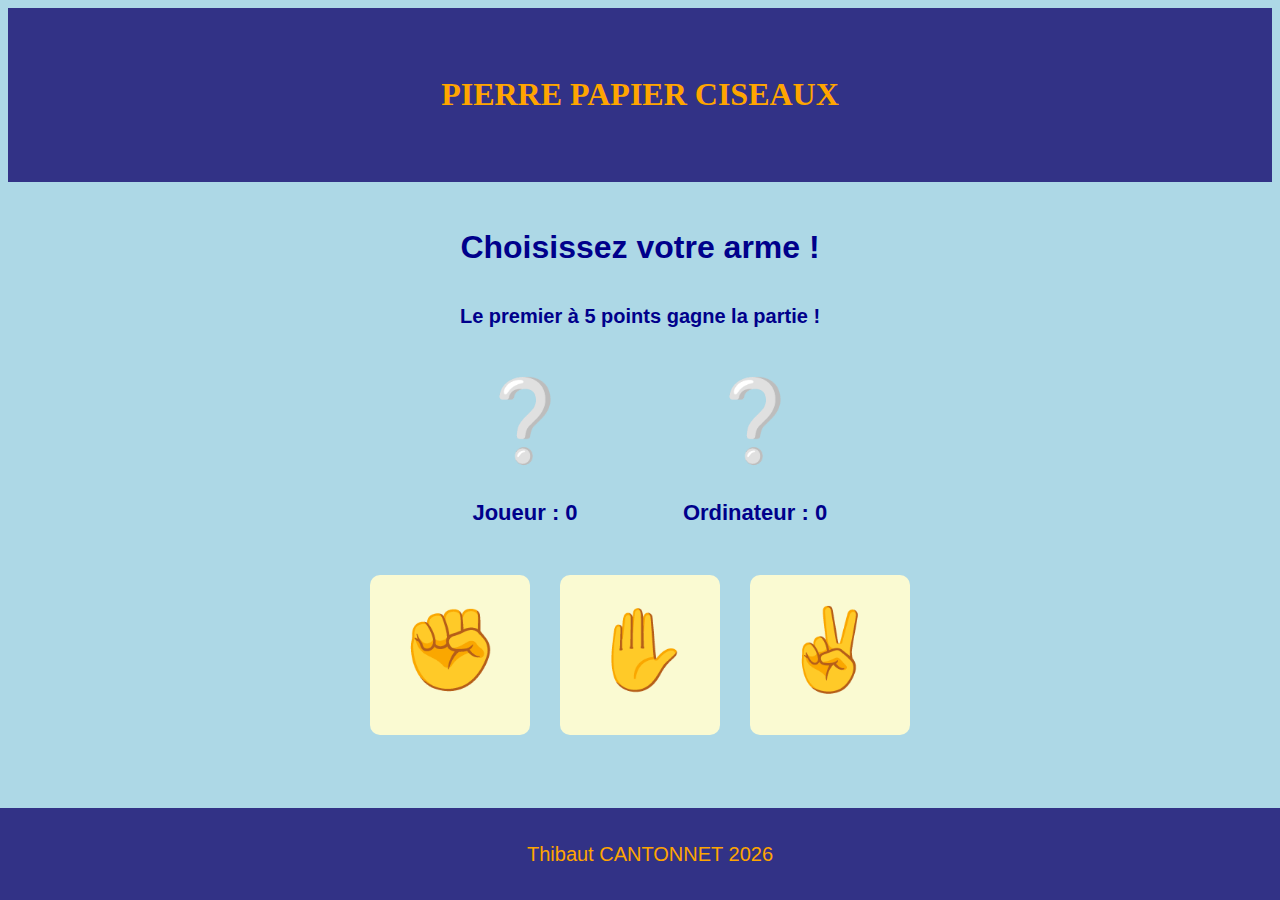
<file: index.html>
<!DOCTYPE html>
<html lang="en">
<head>
    <meta charset="UTF-8">
    <title>Rock Paper Scissors</title>
    <link rel="stylesheet" href="game.css" />
</head>
<body>
    <header class="header">
        <h1 class="title">PIERRE PAPIER CISEAUX</h1>
    </header>
    <main class="main">
        <div class="scoreboard">
            <h2 class="score-info" id="scoreInfo">Choisissez votre arme !</h2>
            <h3 class="score-message" id="scoreMessage">
                Le premier à 5 points gagne la partie !
            </h3>
            <div class="scores-container">
                <div class="score-box">
                    <div class="sign" id="playerSign">❔</div>
                    <p class="score" id="playerScore">Joueur : 0</p>
                </div>
                <div class="score-box">
                    <div class="sign" id="computerSign">❔</div>
                    <p class="score" id="computerScore">Ordinateur : 0</p>
                </div>
            </div>
        </div>
        <div class="buttons">
            <button class="btn btn-square" id="rockBtn">
                <div class="sign">✊</div>
            </button>
            <button class="btn btn-square" id="paperBtn">
                <div class="sign">✋</div>
            </button>
            <button class="btn  btn-square" id="scissorsBtn">
                <div class="sign">✌</div>
            </button>
        </div>
    </main>
    <footer class="footer">
        <p>
            Thibaut CANTONNET
            <script>
                document.write(new Date().getFullYear())
            </script>
        </p>
    </footer>
    <div class="modal" id="endgameModal">
        <p class="modal-title" id="endgameMsg"></p>
        <button class="btn btn-restart" id="restartBtn">Recommencer ?</button>
    </div>
    <div class="overlay" id="overlay"></div>
    <script src="game.js"></script>
</body>
</html>
</file>
<file: game.css>
html {
    position: relative;
    min-height: 100%;
}

body {
    background-color: lightblue;
    color: darkblue;
    font-family: sans-serif;
    line-height: 1.6;
    margin-bottom: 100px;
}

button {
    border: none;
    color: inherit;
    font-family: inherit;
    font-size: inherit;
    cursor: pointer;
    outline: none;
}

.header {
    display: flex;
    justify-content: center;
    padding: 40px 0px;
    background-color: rgb(50, 50, 134);
}

.title {
    font-size: 32px;
    color: orange;
    font-family: cursive;
}

.main {
    margin-top: 40px;
    text-align: center;
}

.scoreboard {
    margin-bottom:  15px;
}

.score-info {
    font-size:  32px;
}

.score-message {
    font-size: 20px;
    margin-bottom: 15px;
}

.scores-container {
    display: flex;
    align-items: center;
    justify-content: space-between;
    max-width: 400px;
    padding: 10px;
    margin: 0 auto;
}

.score-box {
    width: 170px;
}

.score {
    margin-top: 10px;
    margin-bottom: 20px;
    font-size: 22px;
    font-weight: bold;
}

.buttons {
    display: flex;
    align-items: center;
    justify-content: center;
    gap: 30px;
}

.btn {
    border-radius: 10px;
    background-color: lightgoldenrodyellow;
}

.btn-square {
    width: 160px;
    height: 160px;
}

.btn:hover {
    background-color: rgb(255, 255, 142);
}

.btn:active {
    background-color: rgb(255, 255, 48);
}

.sign {
    font-size: 80px;
    margin-bottom: 10px;
}

.footer {
    position: absolute;
    bottom: 0;
    left: 0;
    display: flex;
    align-items: center;
    justify-content: center;
    gap: 10px;
    width: 100%;
    padding: 10px;
    background-color: rgb(50, 50, 134);
    color: orange;
    font-size: 20px;
}

.modal {
    position: fixed;
    z-index: 1;
    top: 50%;
    left: 50%;
    width: 300px;
    padding: 30px;
    border-radius: 10px;
    background-color: rgb(255, 227, 100);
    text-align: center;
    font-size: 30px;
    user-select: none;
    transform: translate(-50%, -50%) scale(0);
    transition: 200ms ease-in-out;
}

.modal.active {
    transform: translate(-50%, -50%) scale(1);
}

.modal-title {
    font-size: 40px;
    font-weight: bold;
}

.btn-restart {
    padding: 10px 20px;
    margin-top:  25px;
    margin-bottom: 15px;
}

.overlay {
    display: none;
    position: fixed;
    top: 0;
    left: 0;
    width: 100%;
    height: 100%;
    background-color: black;
    opacity: 0.6;
}

.overlay.active {
    display: block;
}
</file>
